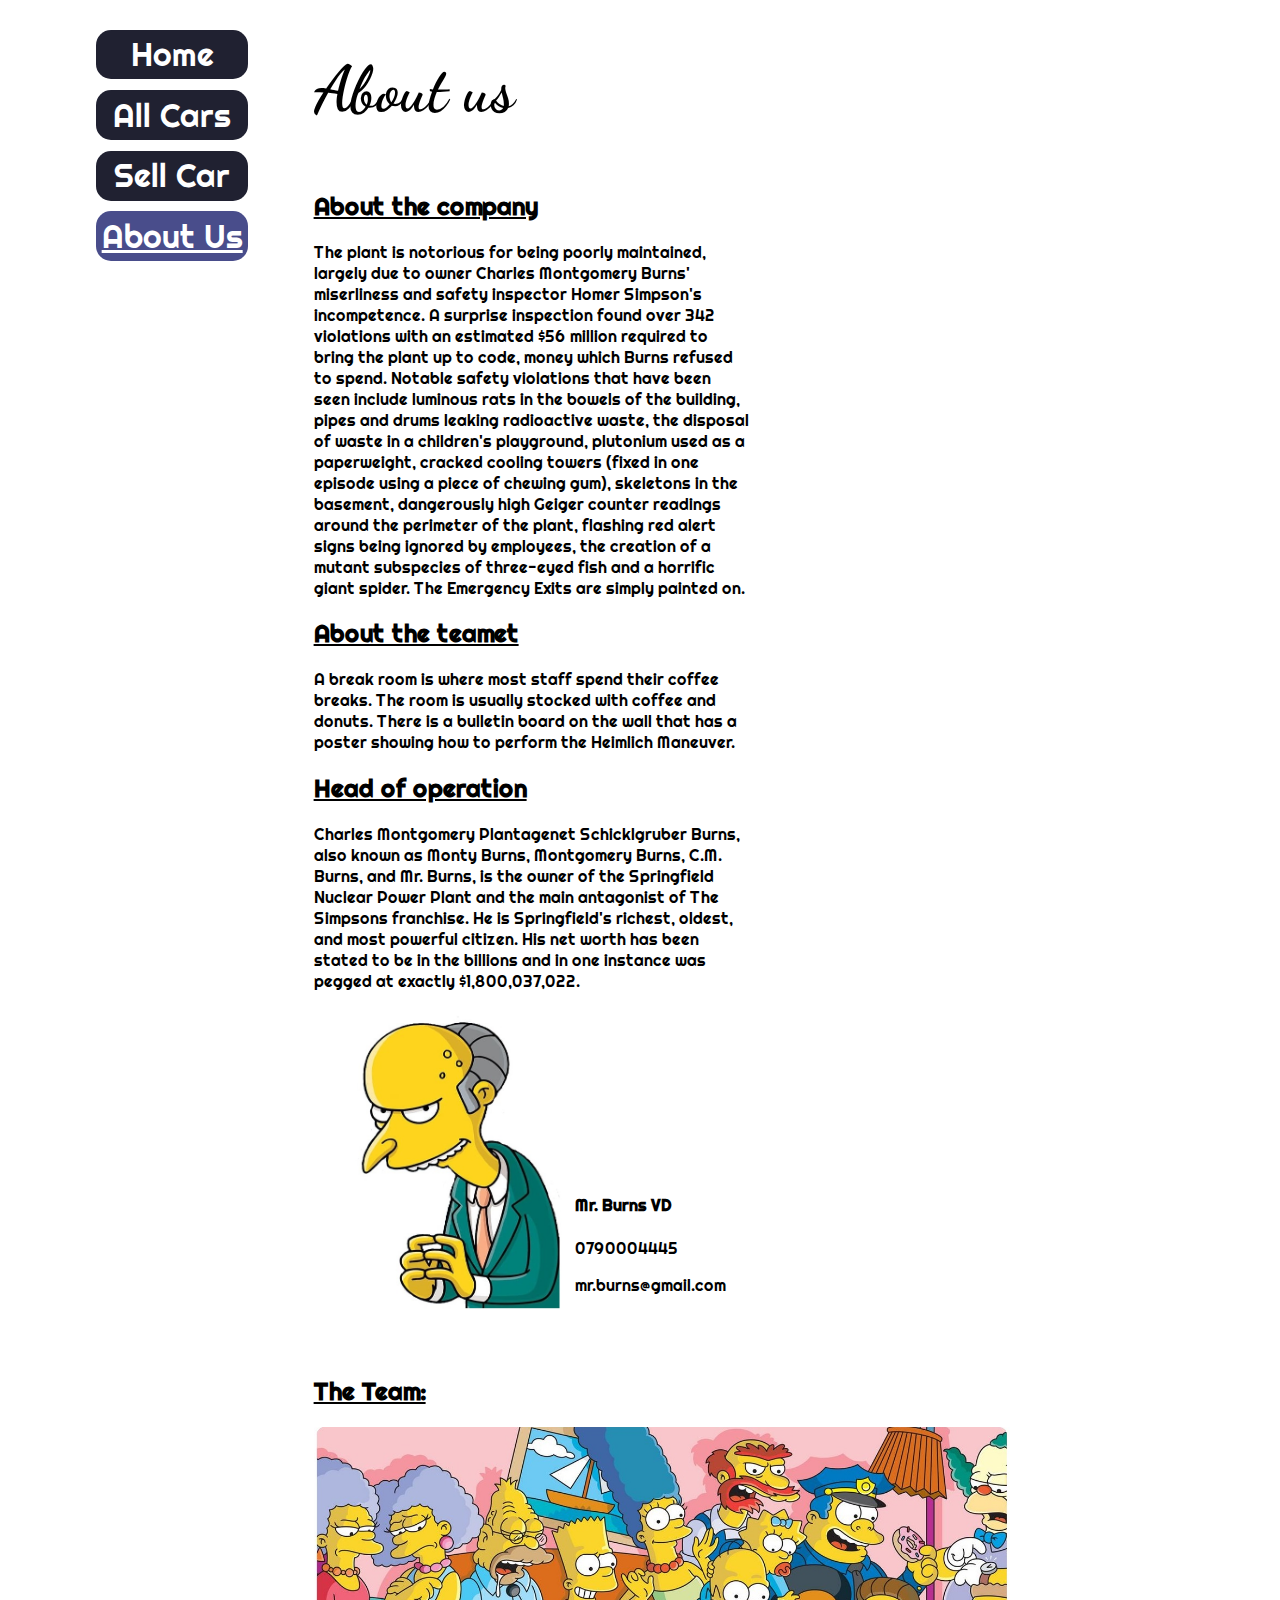
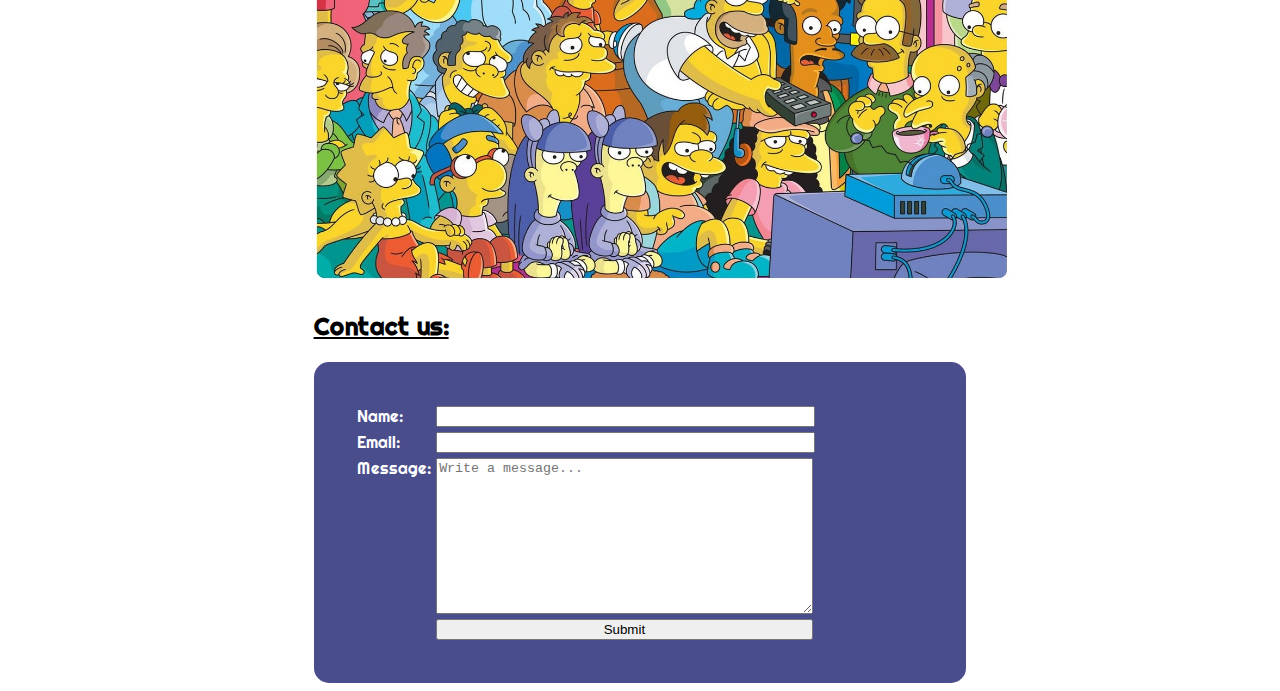
<file: src/html/about.html>
<!DOCTYPE html>
<html lang="en">
  <head>
    <meta charset="UTF-8" />
    <meta http-equiv="X-UA-Compatible" content="IE=edge" />
    <meta name="viewport" content="width=device-width, initial-scale=1.0" />
    <link rel="stylesheet" href="../scss/css/about.css" />
    <link
      href="https://fonts.googleapis.com/css2?family=Material+Symbols+Outlined"
      rel="stylesheet"
    />
    <script type="module" src="../js/about.js"></script>
    <title>Document</title>
  </head>
  <body>
    <div class="container">
      <aside>
        <a href="../index.html">Home</a>
        <a href="warehouse.html">All Cars</a>
        <a href="sell.html">Sell Car</a>
        <a href="about.html" class="current">About Us</a>
      </aside>
      <main>
        <h1>About us</h1>
        <div class="about">
          <h2>About the company</h2>
          <p>
            The plant is notorious for being poorly maintained, largely due to
            owner Charles Montgomery Burns' miserliness and safety inspector
            Homer Simpson's incompetence. A surprise inspection found over 342
            violations with an estimated $56 million required to bring the plant
            up to code, money which Burns refused to spend. Notable safety
            violations that have been seen include luminous rats in the bowels
            of the building, pipes and drums leaking radioactive waste, the
            disposal of waste in a children's playground, plutonium used as a
            paperweight, cracked cooling towers (fixed in one episode using a
            piece of chewing gum), skeletons in the basement, dangerously high
            Geiger counter readings around the perimeter of the plant, flashing
            red alert signs being ignored by employees, the creation of a mutant
            subspecies of three-eyed fish and a horrific giant spider. The
            Emergency Exits are simply painted on.
          </p>
          <h2>About the teamet</h2>
          <p>
            A break room is where most staff spend their coffee breaks. The room
            is usually stocked with coffee and donuts. There is a bulletin board
            on the wall that has a poster showing how to perform the Heimlich
            Maneuver.
          </p>
          <h2>Head of operation</h2>
          <p>
            Charles Montgomery Plantagenet Schicklgruber Burns, also known as
            Monty Burns, Montgomery Burns, C.M. Burns, and Mr. Burns, is the
            owner of the Springfield Nuclear Power Plant and the main antagonist
            of The Simpsons franchise. He is Springfield's richest, oldest, and
            most powerful citizen. His net worth has been stated to be in the
            billions and in one instance was pegged at exactly $1,800,037,022.
          </p>
        </div>
        <div class="vd">
          <img src="../images/mr-burns.jpg" />
          <div>
            <h4>Mr. Burns VD</h4>
            <a
              href="tel:0790004445"
              onclick="ga('send', 'event', { eventCategory: 'Contact', eventAction: 'Call', eventLabel: 'Mobile Button'});"
              ><p class="call-button">0790004445</p></a
            >
            <a href="mailto:mr.burns@gmail.com" class="lastText"
              >mr.burns@gmail.com</a
            >
          </div>
        </div>
        <h2>The Team:</h2>
        <img class="team-image" src="../images/team.jpg" />
        <div class="showAfter hidden">
          <h2>Thanks for the message!</h2>
        </div>
        <div class="showBefore">
          <h2>Contact us:</h2>
          <div class="submit">
            <div class="text">
              <label for="name">Name:</label>
              <label for="mail">Email:</label>
              <label for="message">Message:</label>
            </div>
            <div class="input">
              <input type="text" id="name" name="name" required />
              <input type="email" id="email" name="mail" required="email" />
              <textarea
                id="message"
                name="message"
                rows="10"
                placeholder="Write a message..."
              ></textarea>
              <input type="submit" id="button" />
            </div>
          </div>
        </div>
      </main>
    </div>
  </body>
</html>
</file>
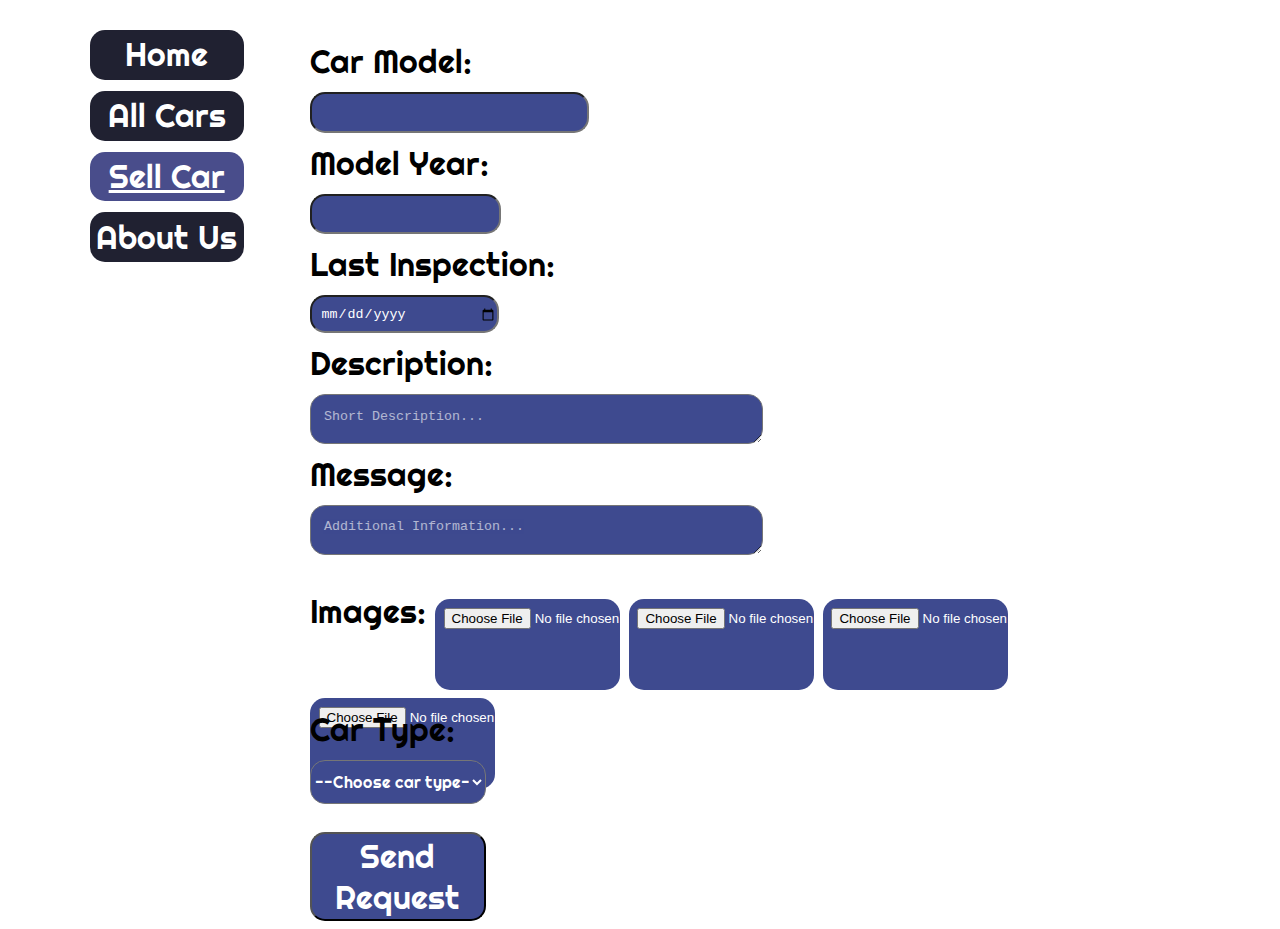
<file: src/html/sell.html>
<!DOCTYPE html>
<html lang="en">
  <head>
    <meta charset="UTF-8" />
    <meta http-equiv="X-UA-Compatible" content="IE=edge" />
    <meta name="viewport" content="width=device-width, initial-scale=1.0" />
    <link rel="stylesheet" href="../scss/css/sell.css" />
    <link
      href="https://fonts.googleapis.com/css2?family=Material+Symbols+Outlined"
      rel="stylesheet"
    />
    <title>Document</title>
  </head>
  <body>
    <div class="container">
      <aside>
        <a href="../index.html">Home</a>
        <a href="warehouse.html">All Cars</a>
        <a href="sell.html" class="current">Sell Car</a>
        <a href="about.html">About Us</a>
      </aside>
      <main>
        <label for="name">Car Model:</label>
        <input type="text" id="name" name="name" />
        <label for="number">Model Year:</label>
        <input type="number" id="number" min="1960" max="2023" step="1" />
        <label for="date">Last Inspection:</label>
        <input type="date" id="date" name="date" />
        <label for="description">Description:</label>
        <textarea
          id="description"
          name="description"
          rows="5"
          cols="33"
          placeholder="Short Description..."
        ></textarea>
        <label for="message">Message:</label>
        <textarea
          id="message"
          name="message"
          rows="5"
          cols="20"
          placeholder="Additional Information..."
        ></textarea>
        <label for="image" class="images"
          >Images:
          <input
            type="file"
            id="image1"
            name="image"
            accept="image/png,
            image/jpeg"
            required
          />
          <input
            type="file"
            id="image2"
            name="image"
            accept="image/png,
            image/jpeg"
          />
          <input
            type="file"
            id="image3"
            name="image"
            accept="image/png,
            image/jpeg"
          />
          <input
            type="file"
            id="image4"
            name="image"
            accept="image/png,
            image/jpeg"
          />
        </label>
        <label for="car-select">Car Type:</label>
        <select name="car-type" id="car-select">
          <option>--Choose car type--</option>
          <option>Sedan</option>
          <option>Avant</option>
          <option>SUV</option>
          <option>Coupé</option>
        </select>
        <button type="submit" class="submit">Send Request</button>
      </main>
    </div>
  </body>
</html>
</file>
<file: src/scss/css/about.css>
@import url("https://fonts.googleapis.com/css2?family=Dancing+Script&display=swap");
@import url("https://fonts.googleapis.com/css2?family=Dancing+Script&family=Righteous&display=swap");
.container {
  display: flex;
  margin: auto;
  width: 85vw;
}
.container aside {
  margin-top: 2%;
  display: inline-flex;
  flex-direction: column;
  width: 30%;
}
.container aside .current {
  text-decoration: underline;
  background-color: rgb(73, 77, 139);
}
.container aside a {
  display: flex;
  justify-content: center;
  color: rgb(255, 255, 255);
  font-size: 2em;
  font-family: "Righteous", cursive;
  text-decoration: none;
  background-color: rgb(32, 33, 49);
  margin-right: 30%;
  margin-bottom: 5%;
  border-radius: 15px;
  padding: 2%;
}
.container aside .current:hover {
  text-decoration: underline;
}
.container aside a:hover {
  display: flex;
  justify-content: center;
  color: rgb(255, 255, 255);
  font-size: 2em;
  font-family: "Righteous", cursive;
  text-decoration: none;
  background-color: rgb(62, 74, 143);
  margin-right: 30%;
  margin-bottom: 5%;
  border-radius: 15px;
  padding: 2%;
}
.container main {
  max-width: 80%;
  display: flex;
  flex-direction: column;
  gap: 5%;
  font-family: "Righteous", cursive;
}
.container main h1 {
  font-family: "Dancing Script", cursive;
  font-size: 4em;
}
.container main h2 {
  text-decoration: underline;
}
.container main .team-image {
  width: 80%;
}
.container main p {
  width: 50%;
}
.container main img {
  width: 50%;
}
.container main .vd {
  width: 60%;
  display: flex;
  flex-direction: row;
  align-items: flex-end;
}
.container main .vd a {
  display: block;
  color: black;
  text-decoration: none;
}
.container main .vd a:hover {
  color: blue;
}
.container main .vd .lastText {
  margin-bottom: 40%;
}
.container main .showAfter {
  margin-left: 20%;
  margin-bottom: 20%;
  max-width: 40%;
}
.container main .showAfter h2 {
  display: inline-block;
  font-size: 3em;
  font-family: "Dancing Script", cursive;
  text-decoration: none;
  background-color: rgb(73, 77, 139);
  color: white;
  padding: 2%;
  border-radius: 15px;
}
.container main .submit {
  width: 70%;
  background-color: rgb(73, 77, 139);
  color: white;
  display: flex;
  flex-direction: row;
  gap: 5px;
  padding: 5% 0 5% 5%;
  border-radius: 15px;
}
.container main .submit .text {
  display: flex;
  flex-direction: column;
  gap: 5px;
}
.container main .submit .text label {
  display: flex;
  flex-direction: row;
}
.container main .submit .input {
  width: 100%;
  display: flex;
  flex-direction: column;
  gap: 5px;
}
.container main .submit .input input {
  width: 70%;
}
.container main .submit .input textarea {
  width: 70%;
}
.container main .submit .input #button {
  width: 71%;
}
.container .hidden {
  display: none;
}/*# sourceMappingURL=about.css.map */
</file>
<file: src/scss/css/sell.css>
@import url("https://fonts.googleapis.com/css2?family=Dancing+Script&display=swap");
@import url("https://fonts.googleapis.com/css2?family=Dancing+Script&family=Righteous&display=swap");
.container {
  display: flex;
  margin: auto;
  width: 86vw;
}
.container aside {
  margin-top: 2%;
  display: inline-flex;
  flex-direction: column;
  width: 20%;
}
.container aside .current {
  text-decoration: underline;
  background-color: rgb(73, 77, 139);
}
.container aside a {
  display: flex;
  justify-content: center;
  color: rgb(255, 255, 255);
  font-size: 2em;
  font-family: "Righteous", cursive;
  text-decoration: none;
  background-color: rgb(32, 33, 49);
  margin-right: 30%;
  margin-bottom: 5%;
  border-radius: 15px;
  padding: 2%;
}
.container aside .current:hover {
  text-decoration: underline;
}
.container aside a:hover {
  display: flex;
  justify-content: center;
  color: rgb(255, 255, 255);
  font-size: 2em;
  font-family: "Righteous", cursive;
  text-decoration: none;
  background-color: rgb(62, 74, 143);
  margin-right: 30%;
  margin-bottom: 5%;
  border-radius: 15px;
  padding: 2%;
}
.container main {
  max-width: 80%;
  display: flex;
  flex-direction: column;
  gap: 10px;
  margin-top: 3%;
  font-family: "Righteous", cursive;
}
.container main input {
  padding-left: 1%;
  color: white;
  background-color: rgb(62, 74, 143);
  border-radius: 15px;
  height: 8%;
}
.container main #name {
  max-width: 30%;
}
.container main #date {
  max-width: 20%;
}
.container main #number {
  max-width: 20%;
}
.container main label {
  font-size: 2em;
}
.container main label #image1 {
  padding-top: 1%;
  width: 20%;
  height: 100%;
  background-color: rgb(62, 74, 143);
}
.container main label #image2 {
  padding-top: 1%;
  width: 20%;
  height: 100%;
  background-color: rgb(62, 74, 143);
}
.container main label #image3 {
  padding-top: 1%;
  width: 20%;
  height: 100%;
  background-color: rgb(62, 74, 143);
}
.container main label #image4 {
  padding-top: 1%;
  width: 20%;
  height: 100%;
  background-color: rgb(62, 74, 143);
}
.container main .images {
  margin: 3% 0 3% 0;
}
.container main textarea {
  max-width: 50%;
  background-color: rgb(62, 74, 143);
  border-radius: 15px;
  color: white;
  padding-left: 1%;
  padding-top: 1%;
}
.container main ::-webkit-input-placeholder {
  color: white;
  padding-left: 1%;
  padding-top: 1%;
  opacity: 60%;
}
.container main select {
  width: 20%;
  height: 10%;
  color: white;
  background-color: rgb(62, 74, 143);
  border-radius: 15px;
  font-family: "Righteous", cursive;
  font-size: 1em;
}
.container main .submit {
  margin-top: 2%;
  color: white;
  background-color: rgb(62, 74, 143);
  width: 20%;
  height: 20%;
  font-family: "Righteous", cursive;
  font-size: 2em;
  border-radius: 15px;
}
.container main .submit:hover {
  margin-top: 2%;
  background-color: rgb(24, 29, 54);
  width: 20%;
  height: 20%;
  font-family: "Righteous", cursive;
  font-size: 2em;
  border-radius: 15px;
}/*# sourceMappingURL=sell.css.map */
</file>
